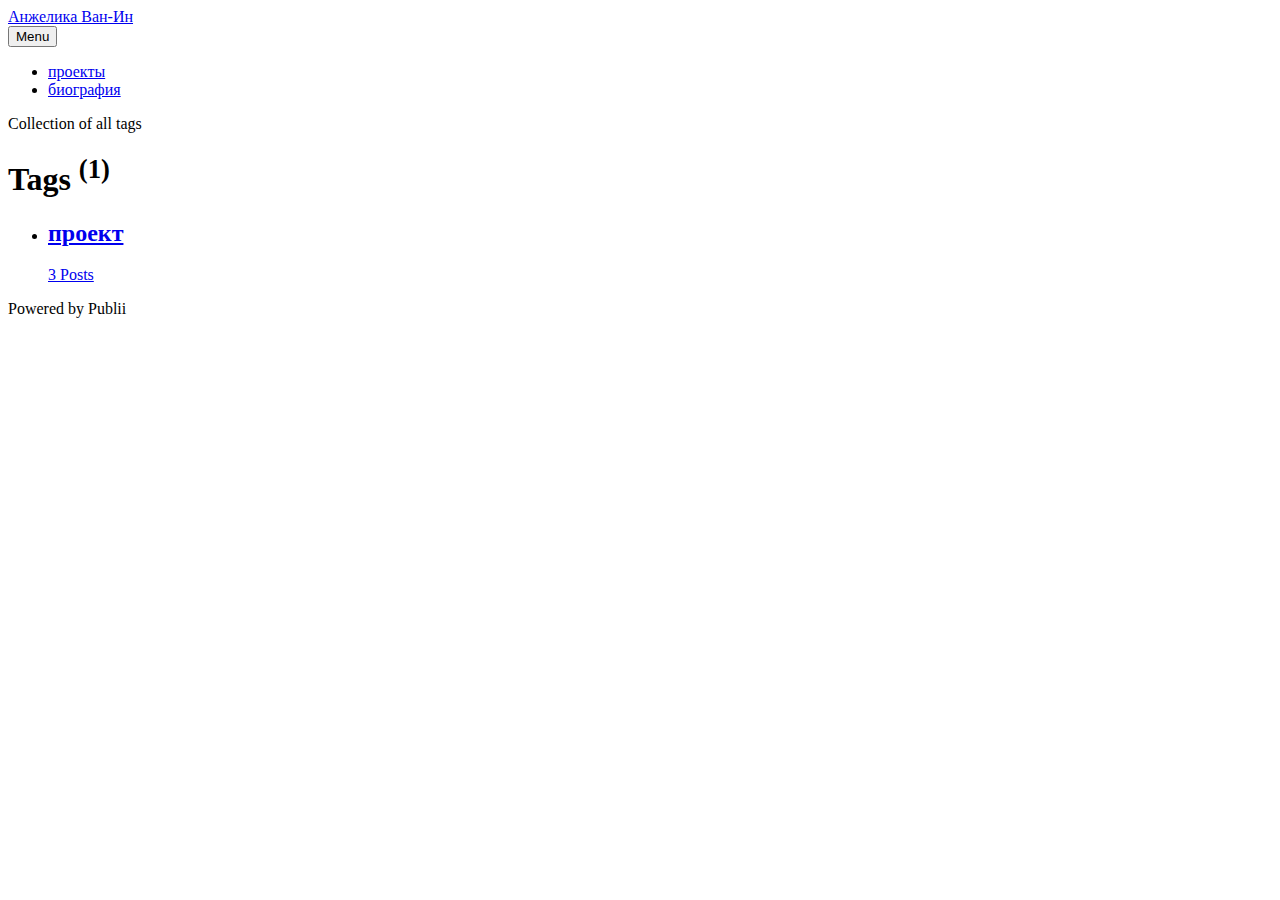
<file: tags/index.html>
<!DOCTYPE html><html lang="ru"><head><meta charset="utf-8"><meta http-equiv="X-UA-Compatible" content="IE=edge"><meta name="viewport" content="width=device-width,initial-scale=1"><title>All tags - Анжелика Ван-Ин</title><meta name="robots" content="noindex, follow"><meta name="generator" content="Publii Open-Source CMS for Static Site"><link rel="alternate" type="application/atom+xml" href="https://anzhelikavanin.com/feed.xml"><link rel="alternate" type="application/json" href="https://anzhelikavanin.com/feed.json"><meta property="og:title" content="Анжелика Ван-Ин"><meta property="og:site_name" content="Анжелика Ван-Ин"><meta property="og:description" content=""><meta property="og:url" content="https://anzhelikavanin.com/tags/"><meta property="og:type" content="website"><link rel="stylesheet" href="https://anzhelikavanin.com/assets/css/style.css?v=fccec93ae1d838f2c35e5bc171f23376"><script type="application/ld+json">{"@context":"http://schema.org","@type":"Organization","name":"Анжелика Ван-Ин","url":"https://anzhelikavanin.com/"}</script></head><body><div class="container"><header class="header" id="js-header"><a href="https://anzhelikavanin.com/" class="logo">Анжелика Ван-Ин</a><nav class="navbar js-navbar"><button class="navbar__toggle js-toggle" aria-label="Menu"><span class="navbar__toggle-box"><span class="navbar__toggle-inner">Menu</span></span></button><ul class="navbar__menu"><li><a href="https://anzhelikavanin.com/tags/projekt/" target="_blank">проекты</a></li><li><a href="https://anzhelikavanin.com/biografiya.html" target="_self">биография</a></li></ul></nav></header><main><div class="hero wrapper"><p>Collection of all tags</p><h1>Tags <sup>(1)</sup></h1></div><ul class="l-col l-col--3"><li class="c-card"><a href="https://anzhelikavanin.com/tags/projekt/" class="c-card__link"><div class="c-card__body"><div class="c-card__text"><h2>проект</h2><p>3 Posts</p></div></div></a></li></ul></main><footer class="footer"><div class="footer__copyright">Powered by Publii</div></footer></div><script defer="defer" src="https://anzhelikavanin.com/assets/js/scripts.min.js?v=b1f07db09e44ca999e985e714f8eba4e"></script><script>window.publiiThemeMenuConfig={mobileMenuMode:'sidebar',animationSpeed:300,submenuWidth: 'auto',doubleClickTime:500,mobileMenuExpandableSubmenus:true,relatedContainerForOverlayMenuSelector:'.navbar'};</script><script defer="defer" src="https://anzhelikavanin.com/assets/js/isotope.pkgd.min.js?v=2afcff647ed260006faa71c8e779e8d4"></script><script>window.addEventListener("DOMContentLoaded",function(){var j=new Isotope(".l-col",{itemSelector:".c-card",percentPosition:true,layoutMode:"masonry",transitionDuration:"0.6s",masonry:{columnWidth:".c-card"}});var g=document.querySelector(".filter__button-group");if(g){g.addEventListener("click",function(i){if(!matchesSelector(i.target,"button")){return}var k=i.target.getAttribute("data-filter");k=k;j.arrange({filter:k})});var b=document.querySelectorAll(".filter__button-group");for(var c=0,e=b.length;c<e;c++){var d=b[c];h(d)}function h(i){i.addEventListener("click",function(k){if(!matchesSelector(k.target,"button")){return}i.querySelector(".is-active").classList.remove("is-active");k.target.classList.add("is-active")})}}var a=document.querySelector(".l-col");var f=document.querySelectorAll(".c-card");a.classList.add("is-visible");j.revealItemElements(f)});</script><script>/*<![CDATA[*/var images=document.querySelectorAll("img[loading]");for(var i=0;i<images.length;i++){if(images[i].complete){images[i].classList.add("is-loaded")}else{images[i].addEventListener("load",function(){this.classList.add("is-loaded")},false)}};/*]]>*/</script></body></html>
</file>
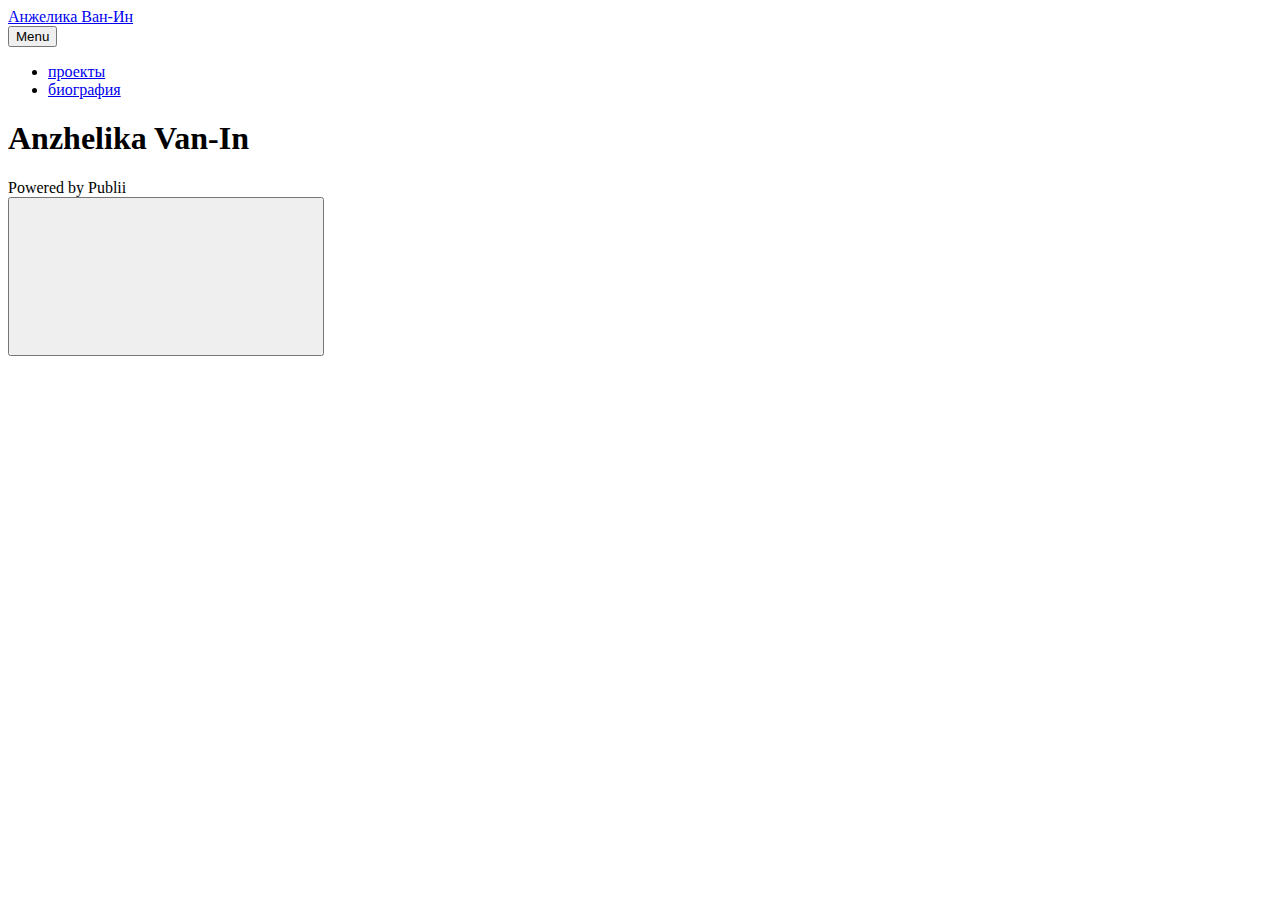
<file: authors/anzhelika-van-in/index.html>
<!DOCTYPE html><html lang="ru"><head><meta charset="utf-8"><meta http-equiv="X-UA-Compatible" content="IE=edge"><meta name="viewport" content="width=device-width,initial-scale=1"><title>Author: Anzhelika Van-In - Анжелика Ван-Ин</title><meta name="robots" content="noindex, follow"><meta name="generator" content="Publii Open-Source CMS for Static Site"><link rel="alternate" type="application/atom+xml" href="https://anzhelikavanin.com/feed.xml"><link rel="alternate" type="application/json" href="https://anzhelikavanin.com/feed.json"><meta property="og:title" content="Anzhelika Van-In"><meta property="og:site_name" content="Анжелика Ван-Ин"><meta property="og:description" content=""><meta property="og:url" content="https://anzhelikavanin.com/authors/anzhelika-van-in/"><meta property="og:type" content="website"><link rel="stylesheet" href="https://anzhelikavanin.com/assets/css/style.css?v=4b412c47094dd4b1fab7c995bdf32c40"><script type="application/ld+json">{"@context":"http://schema.org","@type":"Organization","name":"Анжелика Ван-Ин","url":"https://anzhelikavanin.com/"}</script><noscript><style>img[loading] {
                    opacity: 1;
                }</style></noscript></head><body><div class="container"><header class="header"><a href="https://anzhelikavanin.com/" class="logo">Анжелика Ван-Ин</a><nav class="navbar js-navbar"><button class="navbar__toggle js-toggle" aria-label="Menu">Menu</button><ul class="navbar__menu"><li><a href="https://anzhelikavanin.com/tags/projekt/" target="_blank">проекты</a></li><li><a href="https://anzhelikavanin.com/biografiya.html" target="_self">биография</a></li></ul></nav></header><main class="main page page--author"><div class="hero hero--centered"><h1>Anzhelika Van-In</h1></div></main><footer class="footer"><div class="footer__left"><div class="footer__copy">Powered by Publii</div></div><button onclick="backToTopFunction()" id="backToTop" class="footer__bttop" aria-label="Back to top" title="Back to top"><svg><use xlink:href="https://anzhelikavanin.com/assets/svg/svg-map.svg#toparrow"/></svg></button></footer></div><script>window.publiiThemeMenuConfig = { mobileMenuMode: 'sidebar', animationSpeed: 300, submenuWidth: 'auto', doubleClickTime: 500, mobileMenuExpandableSubmenus: true, relatedContainerForOverlayMenuSelector: '.navbar', };</script><script defer="defer" src="https://anzhelikavanin.com/assets/js/scripts.min.js?v=6450cfc483efd7e58ed8ad5b64050d3e"></script><script>function publiiDetectLoadedImages () {
         var images = document.querySelectorAll('img[loading]:not(.is-loaded)');
         for (var i = 0; i < images.length; i++) {
            if (images[i].complete) {
               images[i].classList.add('is-loaded');
               images[i].parentNode.classList.remove('is-img-loading');
            } else {
               images[i].addEventListener('load', function () {
                  this.classList.add('is-loaded');
                  this.parentNode.classList.remove('is-img-loading');
               }, false);
            }
         }
      }
      publiiDetectLoadedImages();</script></body></html>
</file>
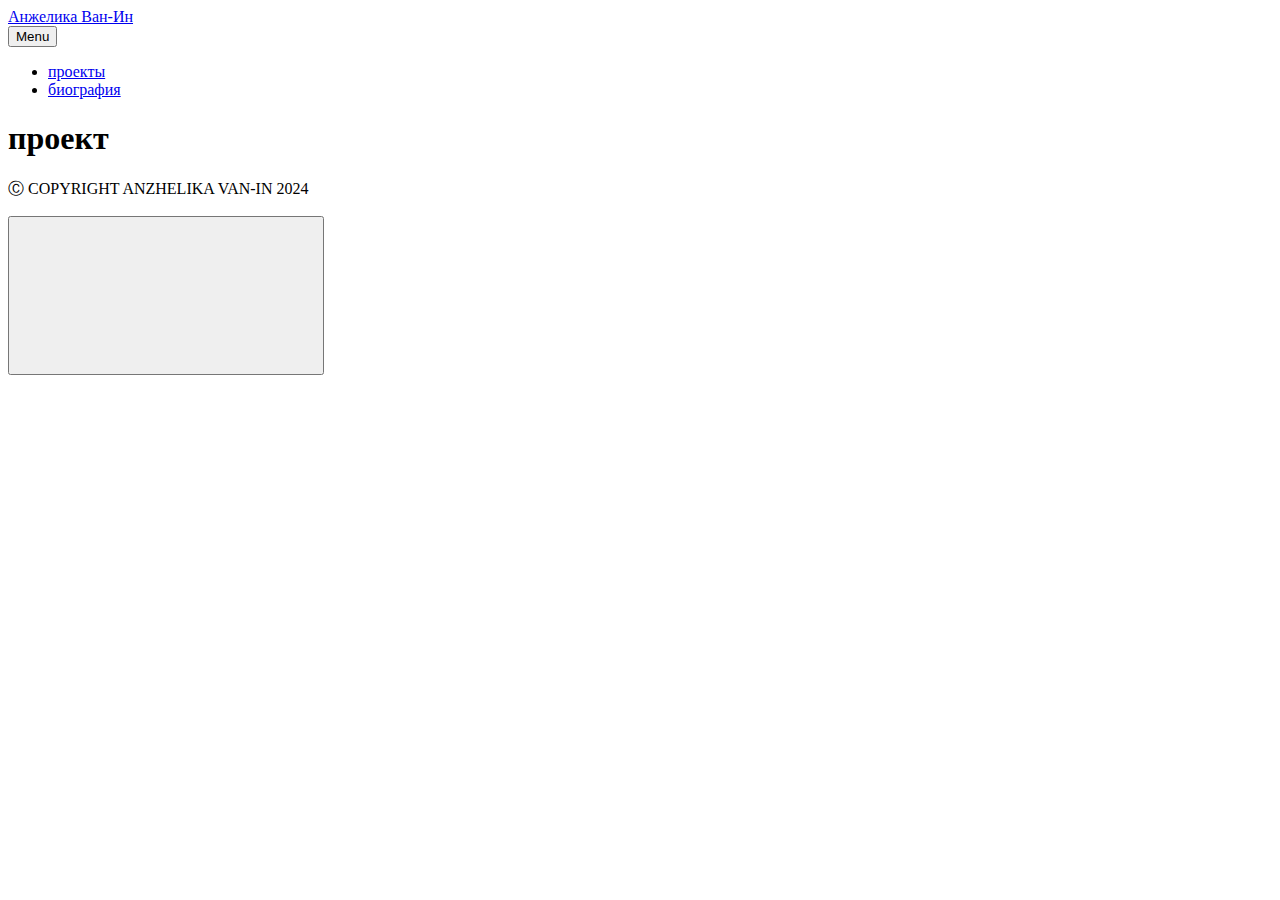
<file: tags/projekt/index.html>
<!DOCTYPE html><html lang="ru"><head><meta charset="utf-8"><meta http-equiv="X-UA-Compatible" content="IE=edge"><meta name="viewport" content="width=device-width,initial-scale=1"><title>Tag: проект - Анжелика Ван-Ин</title><meta name="robots" content="noindex, follow"><meta name="generator" content="Publii Open-Source CMS for Static Site"><link rel="alternate" type="application/atom+xml" href="https://anzhelikavanin.com/feed.xml"><link rel="alternate" type="application/json" href="https://anzhelikavanin.com/feed.json"><meta property="og:title" content="проект"><meta property="og:site_name" content="Анжелика Ван-Ин"><meta property="og:description" content=""><meta property="og:url" content="https://anzhelikavanin.com/tags/projekt/"><meta property="og:type" content="website"><link rel="stylesheet" href="https://anzhelikavanin.com/assets/css/style.css?v=854f1889a51bc02c9e6bb7a0e0363213"><script type="application/ld+json">{"@context":"http://schema.org","@type":"Organization","name":"Анжелика Ван-Ин","url":"https://anzhelikavanin.com/"}</script><noscript><style>img[loading] {
                    opacity: 1;
                }</style></noscript></head><body><div class="container"><header class="top" id="js-top"><div><a class="logo" href="https://anzhelikavanin.com/">Анжелика Ван-Ин</a><nav class="navbar"><button class="navbar__toggle" aria-label="Menu" aria-haspopup="true" aria-expanded="false"><span class="navbar__toggle-box"><span class="navbar__toggle-inner">Menu</span></span></button><ul class="navbar__menu"><li class="active"><a href="https://anzhelikavanin.com/tags/projekt/" target="_self">проекты</a></li><li><a href="https://anzhelikavanin.com/biografiya.html" target="_self">биография</a></li></ul></nav></div></header><main class="page page--tag"><div class="hero hero--full"><header><h1>проект</h1></header></div></main></div><footer class="footer"><div class="footer__copyright"><p>Ⓒ COPYRIGHT ANZHELIKA VAN-IN 2024</p></div><button onclick="backToTopFunction()" id="backToTop" class="footer__bttop" aria-label="Back to top" title="Back to top"><svg><use xlink:href="https://anzhelikavanin.com/assets/svg/svg-map.svg#toparrow"/></svg></button></footer><script>window.publiiThemeMenuConfig = {    
        mobileMenuMode: 'sidebar',
        animationSpeed: 300,
        submenuWidth: 'auto',
        doubleClickTime: 500,
        mobileMenuExpandableSubmenus: true, 
        relatedContainerForOverlayMenuSelector: '.top',
   };</script><script defer="defer" src="https://anzhelikavanin.com/assets/js/scripts.min.js?v=9accdc407b532021117f2016091c905e"></script><script>var images = document.querySelectorAll('img[loading]');

        for (var i = 0; i < images.length; i++) {
            if (images[i].complete) {
                images[i].classList.add('is-loaded');
            } else {
                images[i].addEventListener('load', function () {
                    this.classList.add('is-loaded');
                }, false);
            }
        }</script></body></html>
</file>
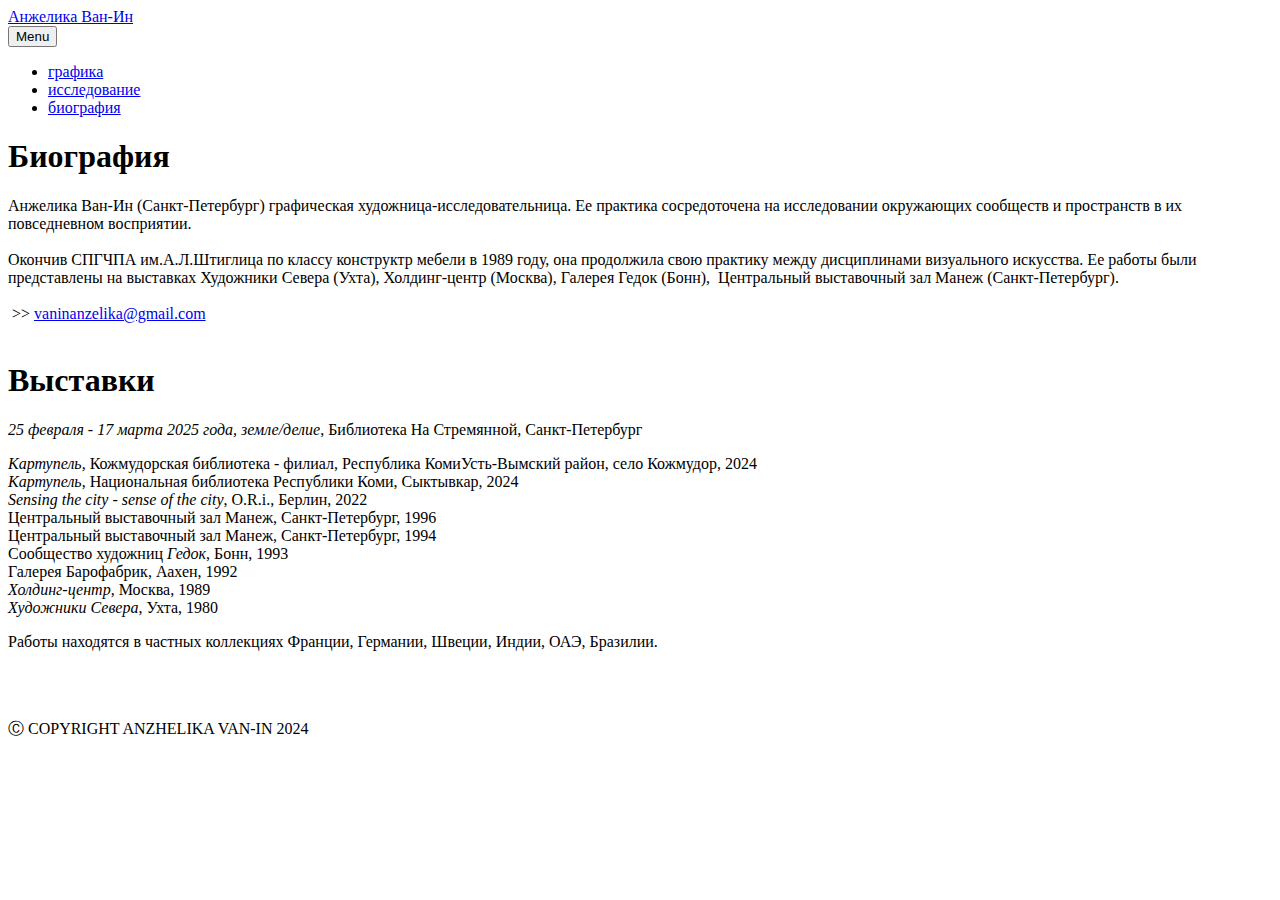
<file: biografiya.html>
<!DOCTYPE html><html lang="ru"><head><meta charset="utf-8"><meta http-equiv="X-UA-Compatible" content="IE=edge"><meta name="viewport" content="width=device-width,initial-scale=1"><title>Биография  - Анжелика Ван-Ин</title><meta name="description" content="Анжелика Ван-Ин (Санкт-Петербург) графическая художница-исследовательница. Ее практика сосредоточена на исследовании окружающих сообществ&hellip;"><meta name="generator" content="Publii Open-Source CMS for Static Site"><link rel="canonical" href="https://anzhelikavanin.com/biografiya.html"><link rel="alternate" type="application/atom+xml" href="https://anzhelikavanin.com/feed.xml"><link rel="alternate" type="application/json" href="https://anzhelikavanin.com/feed.json"><meta property="og:title" content="Биография "><meta property="og:site_name" content="Анжелика Ван-Ин"><meta property="og:description" content="Анжелика Ван-Ин (Санкт-Петербург) графическая художница-исследовательница. Ее практика сосредоточена на исследовании окружающих сообществ&hellip;"><meta property="og:url" content="https://anzhelikavanin.com/biografiya.html"><meta property="og:type" content="article"><link rel="stylesheet" href="https://anzhelikavanin.com/assets/css/style.css?v=f5822ceb72c19330daaef293151f6ac8"><script type="application/ld+json">{"@context":"http://schema.org","@type":"Article","mainEntityOfPage":{"@type":"WebPage","@id":"https://anzhelikavanin.com/biografiya.html"},"headline":"Биография ","datePublished":"2024-02-25T18:41","dateModified":"2025-01-28T22:10","description":"Анжелика Ван-Ин (Санкт-Петербург) графическая художница-исследовательница. Ее практика сосредоточена на исследовании окружающих сообществ&hellip;","author":{"@type":"Person","name":"Anzhelika Van-In","url":"https://anzhelikavanin.com/authors/anzhelika-van-in/"},"publisher":{"@type":"Organization","name":"Anzhelika Van-In"}}</script></head><body><div class="container"><header class="header" id="js-header"><a href="https://anzhelikavanin.com/" class="logo">Анжелика Ван-Ин</a><nav class="navbar js-navbar"><button class="navbar__toggle js-toggle" aria-label="Menu"><span class="navbar__toggle-box"><span class="navbar__toggle-inner">Menu</span></span></button><ul class="navbar__menu"><li><a href="https://anzhelikavanin.com/tags/grafika/" target="_self">графика</a></li><li><a href="https://anzhelikavanin.com/tags/issledovanie/" target="_self">исследование</a></li><li class="active"><a href="https://anzhelikavanin.com/biografiya.html" target="_self">биография</a></li></ul></nav></header><main><article class="post wrapper"><header class="hero"><h1 class="post__title">Биография </h1></header><div class="post__entry"><div>Анжелика Ван-Ин (Санкт-Петербург) графическая художница-исследовательница. Ее практика сосредоточена на исследовании окружающих сообществ и пространств в их повседневном восприятии.</div><div> </div><div>Окончив СПГЧПА им.А.Л.Штиглица по классу конструктр мебели в 1989 году, она продолжила свою практику между дисциплинами визуального искусства. Ее работы были представлены на выставках Художники Севера (Ухта), Холдинг-центр (Москва), Галерея Гедок (Бонн),  Центральный выставочный зал Манеж (Санкт-Петербург).</div><div> </div><div> &gt;&gt; <a href="#INTERNAL_LINK#/null/undefined">vaninanzelika@gmail.com</a></div><div> </div><h1>Выставки </h1><p><span style="color: #000000;"><em>25 февраля - 17 марта 2025 года, земле/делие</em>, Библиотека На Стремянной, Санкт-Петербург </span></p><p><em>Картупель, </em>Кожмудорская библиотека - филиал, Республика КомиУсть-Вымский район, село Кожмудор, 2024<em><br>Картупель</em>, Национальная библиотека Республики Коми, Сыктывкар, 2024<br><em>Sensing the city - sense of the city</em>, O.R.i., Берлин, 2022 <br>Центральный выставочный зал Манеж, Санкт-Петербург, 1996<br>Центральный выставочный зал Манеж, Санкт-Петербург, 1994<br>Сообщество художниц <em>Гедок</em>, Бонн, 1993<br>Галерея Барофабрик, Аахен, 1992<br><em>Холдинг-центр</em>, Москва, 1989 <br><span style="color: var(--text-primary-color); font-family: var(--editor-font-family); font-size: inherit; font-weight: var(--font-weight-normal);"><em>Художники Севера</em>, Ухта, 1980 </span></p><div class="page" title="Page 3"><div class="section"><div class="layoutArea"><div class="column"><p>Работы находятся в частных коллекциях Франции, Германии, Швеции, Индии, ОАЭ, Бразилии.</p></div></div></div></div><p><strong><br> </strong></p></div><footer class="post__footer"><div class="post__footer__col"></div></footer></article></main><footer class="footer"><div class="footer__copyright">Ⓒ COPYRIGHT ANZHELIKA VAN-IN 2024</div></footer></div><script defer="defer" src="https://anzhelikavanin.com/assets/js/scripts.min.js?v=b1f07db09e44ca999e985e714f8eba4e"></script><script>window.publiiThemeMenuConfig={mobileMenuMode:'sidebar',animationSpeed:300,submenuWidth: 'auto',doubleClickTime:500,mobileMenuExpandableSubmenus:true,relatedContainerForOverlayMenuSelector:'.navbar'};</script><script>/*<![CDATA[*/var images=document.querySelectorAll("img[loading]");for(var i=0;i<images.length;i++){if(images[i].complete){images[i].classList.add("is-loaded")}else{images[i].addEventListener("load",function(){this.classList.add("is-loaded")},false)}};/*]]>*/</script></body></html>
</file>
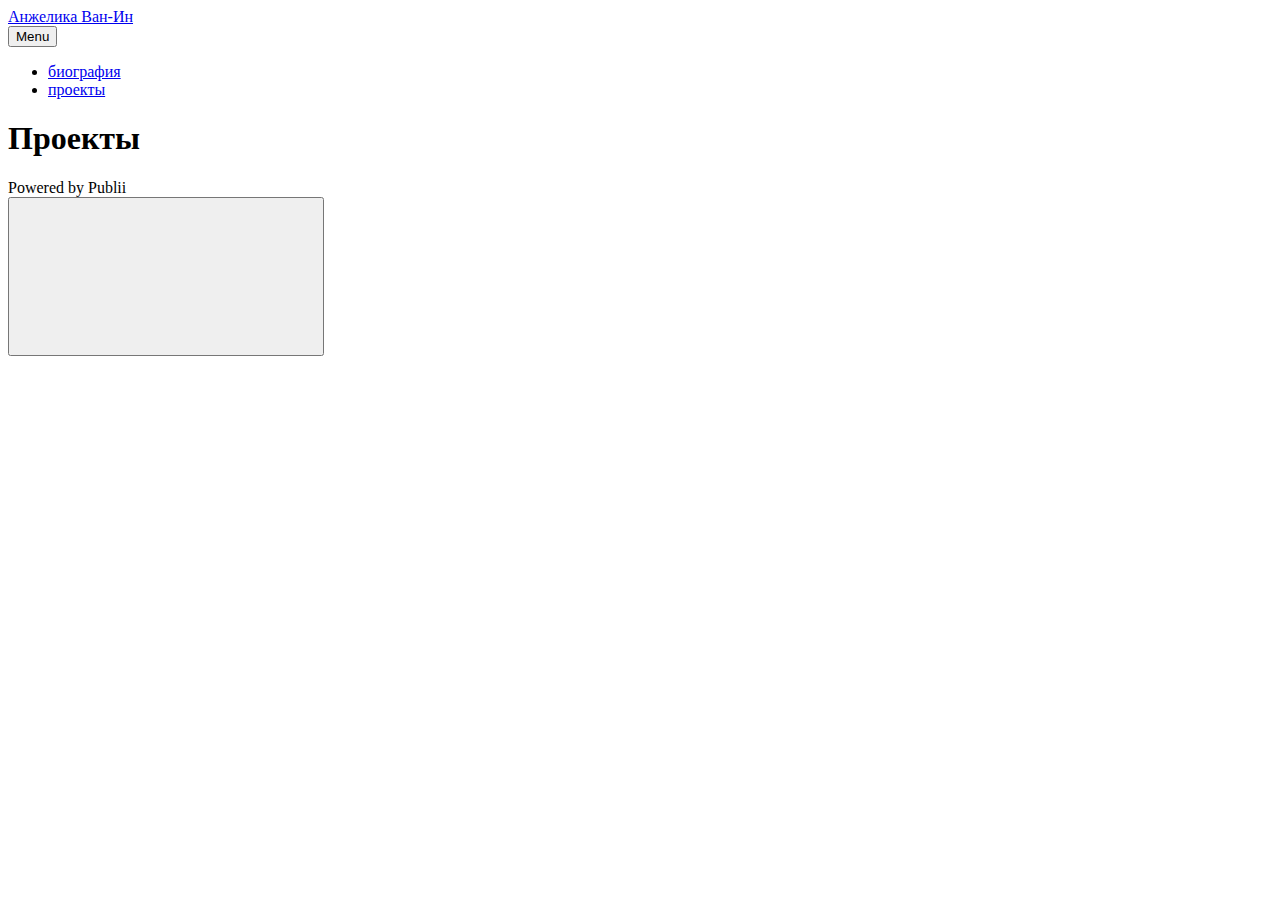
<file: proekty.html>
<!DOCTYPE html><html lang="ru"><head><meta charset="utf-8"><meta http-equiv="X-UA-Compatible" content="IE=edge"><meta name="viewport" content="width=device-width,initial-scale=1"><title>Проекты - Анжелика Ван-Ин</title><meta name="generator" content="Publii Open-Source CMS for Static Site"><link rel="canonical" href="https://anzhelikavanin.com/proekty.html"><link rel="alternate" type="application/atom+xml" href="https://anzhelikavanin.com/feed.xml"><link rel="alternate" type="application/json" href="https://anzhelikavanin.com/feed.json"><meta property="og:title" content="Проекты"><meta property="og:site_name" content="Анжелика Ван-Ин"><meta property="og:description" content=""><meta property="og:url" content="https://anzhelikavanin.com/proekty.html"><meta property="og:type" content="article"><link rel="stylesheet" href="https://anzhelikavanin.com/assets/css/style.css?v=45b6995fc70341185cfe1858bb623683"><script type="application/ld+json">{"@context":"http://schema.org","@type":"Article","mainEntityOfPage":{"@type":"WebPage","@id":"https://anzhelikavanin.com/proekty.html"},"headline":"Проекты","datePublished":"2024-02-25T17:09","dateModified":"2024-02-25T20:18","description":"","author":{"@type":"Person","name":"Anzhelika Van-In","url":"https://anzhelikavanin.com/authors/anzhelika-van-in/"},"publisher":{"@type":"Organization","name":"Anzhelika Van-In"}}</script><noscript><style>img[loading] {
                    opacity: 1;
                }</style></noscript></head><body><div class="container"><header class="top" id="js-top"><div><a class="logo" href="https://anzhelikavanin.com/">Анжелика Ван-Ин</a><nav class="navbar"><button class="navbar__toggle" aria-label="Menu" aria-haspopup="true" aria-expanded="false"><span class="navbar__toggle-box"><span class="navbar__toggle-inner">Menu</span></span></button><ul class="navbar__menu"><li><a href="https://anzhelikavanin.com/biografiya.html" target="_self">биография</a></li><li><a href="https://anzhelikavanin.com/tags/projekt/" target="_self">проекты</a></li></ul></nav></div></header><main><article class="post wrapper"><div class="hero hero--full"><header><h1>Проекты</h1></header></div><div class="post__entry"></div><aside><div class="post__share"></div></aside></article></main></div><footer class="footer"><div class="footer__copyright">Powered by Publii</div><button onclick="backToTopFunction()" id="backToTop" class="footer__bttop" aria-label="Back to top" title="Back to top"><svg><use xlink:href="https://anzhelikavanin.com/assets/svg/svg-map.svg#toparrow"/></svg></button></footer><script>window.publiiThemeMenuConfig = {    
        mobileMenuMode: 'sidebar',
        animationSpeed: 300,
        submenuWidth: 'auto',
        doubleClickTime: 500,
        mobileMenuExpandableSubmenus: true, 
        relatedContainerForOverlayMenuSelector: '.top',
   };</script><script defer="defer" src="https://anzhelikavanin.com/assets/js/scripts.min.js?v=9accdc407b532021117f2016091c905e"></script><script>var images = document.querySelectorAll('img[loading]');

        for (var i = 0; i < images.length; i++) {
            if (images[i].complete) {
                images[i].classList.add('is-loaded');
            } else {
                images[i].addEventListener('load', function () {
                    this.classList.add('is-loaded');
                }, false);
            }
        }</script></body></html>
</file>
